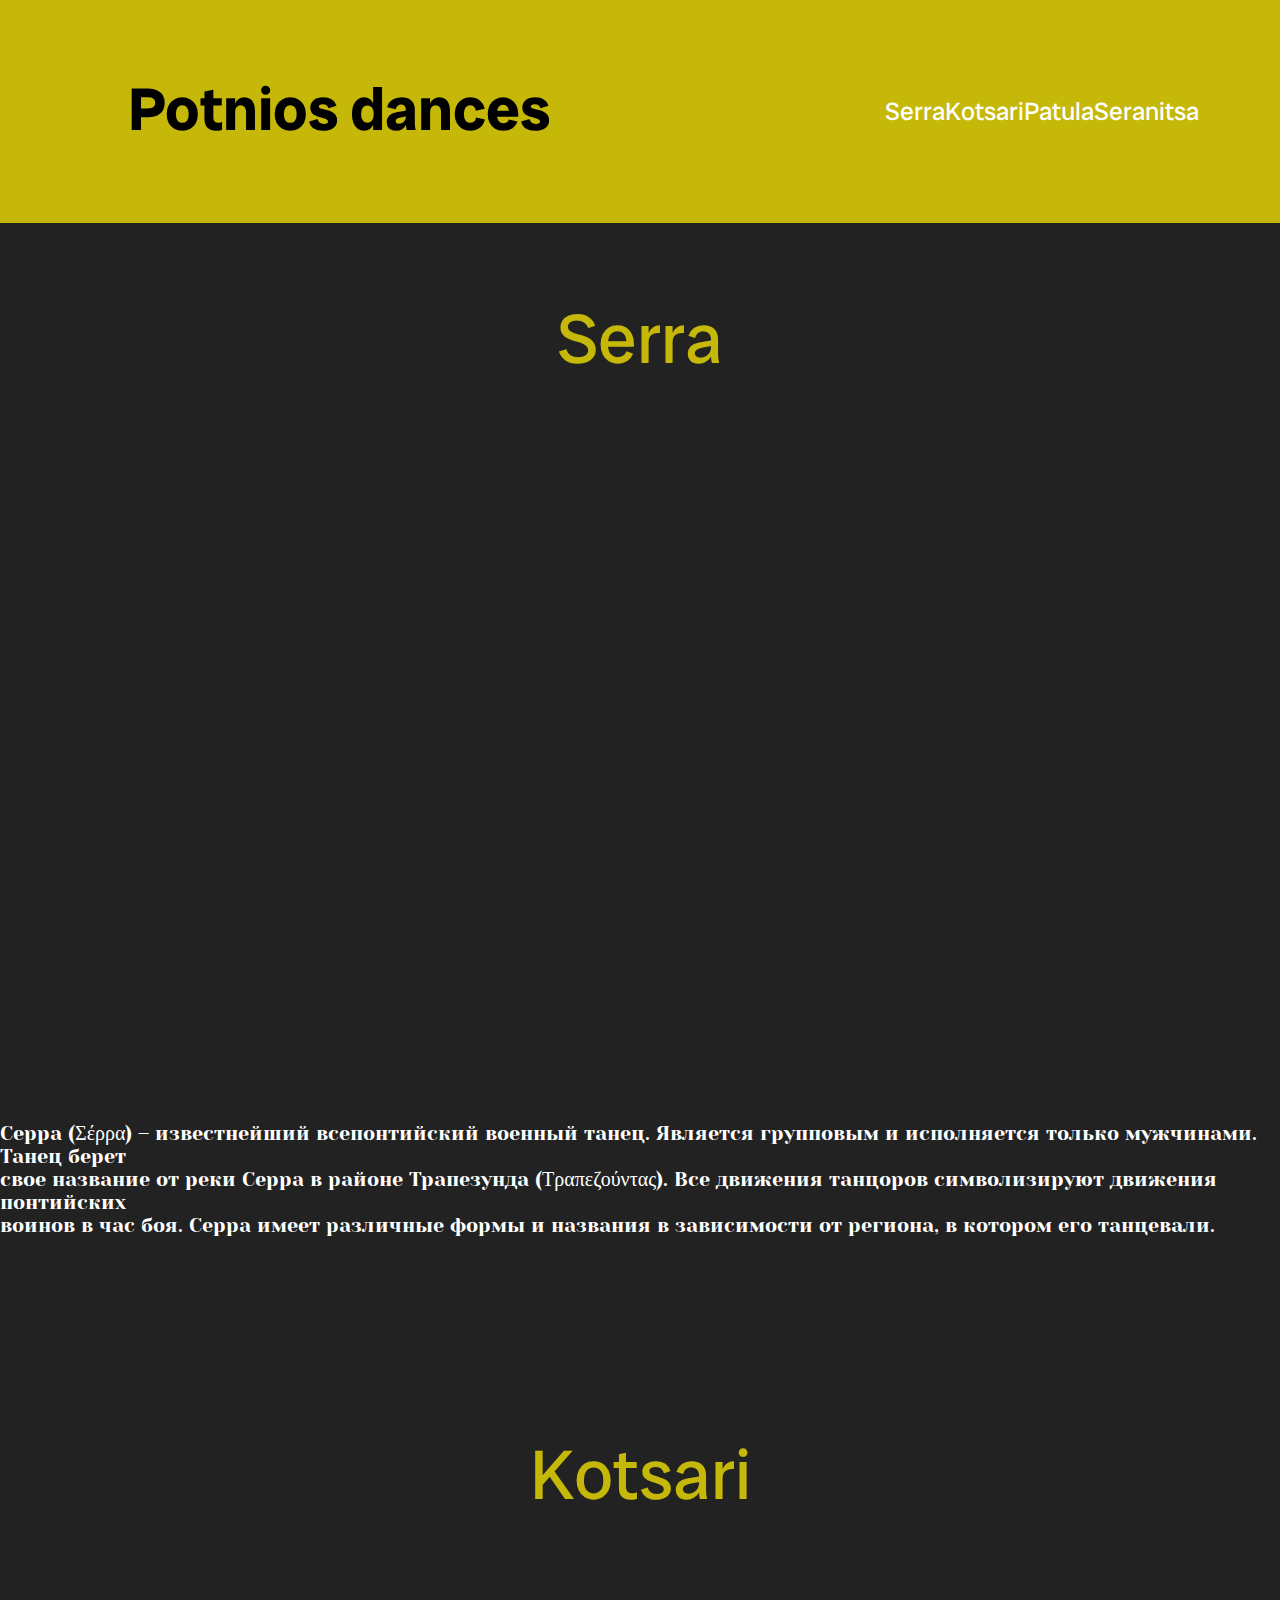
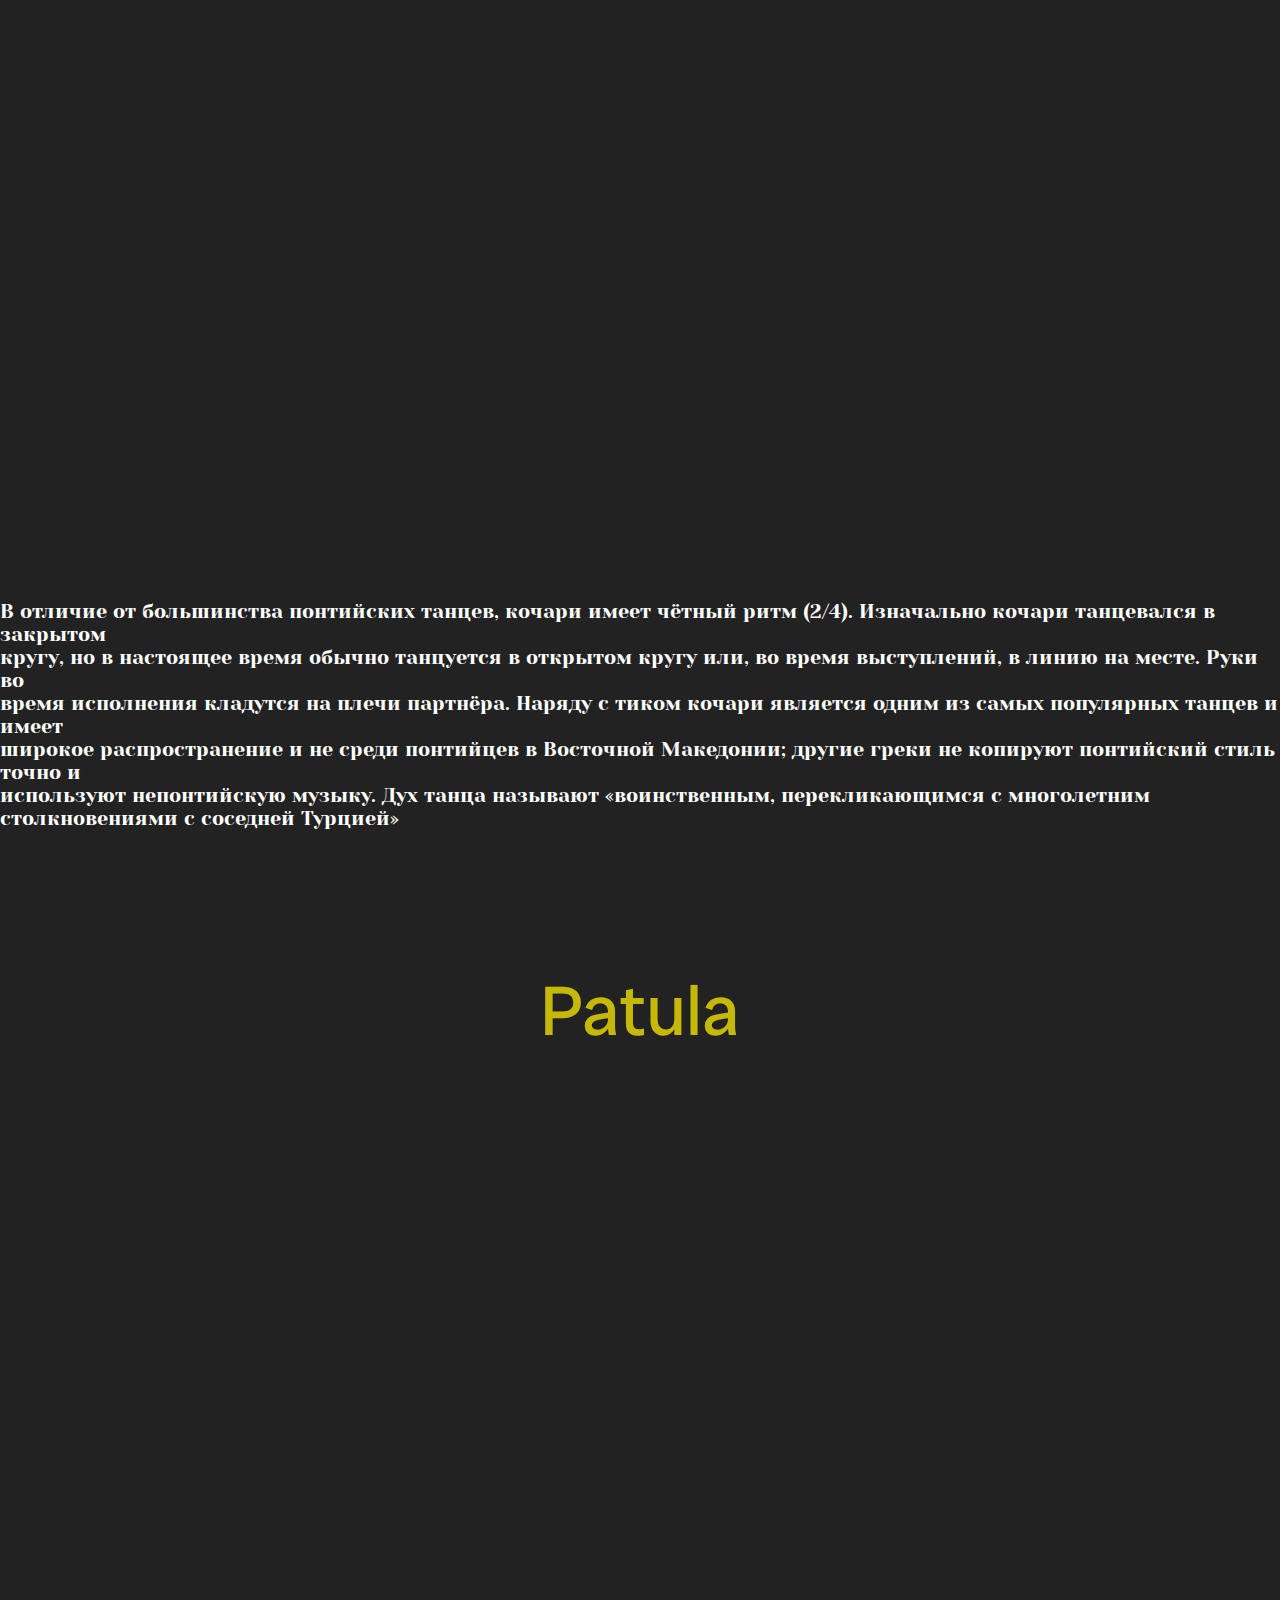
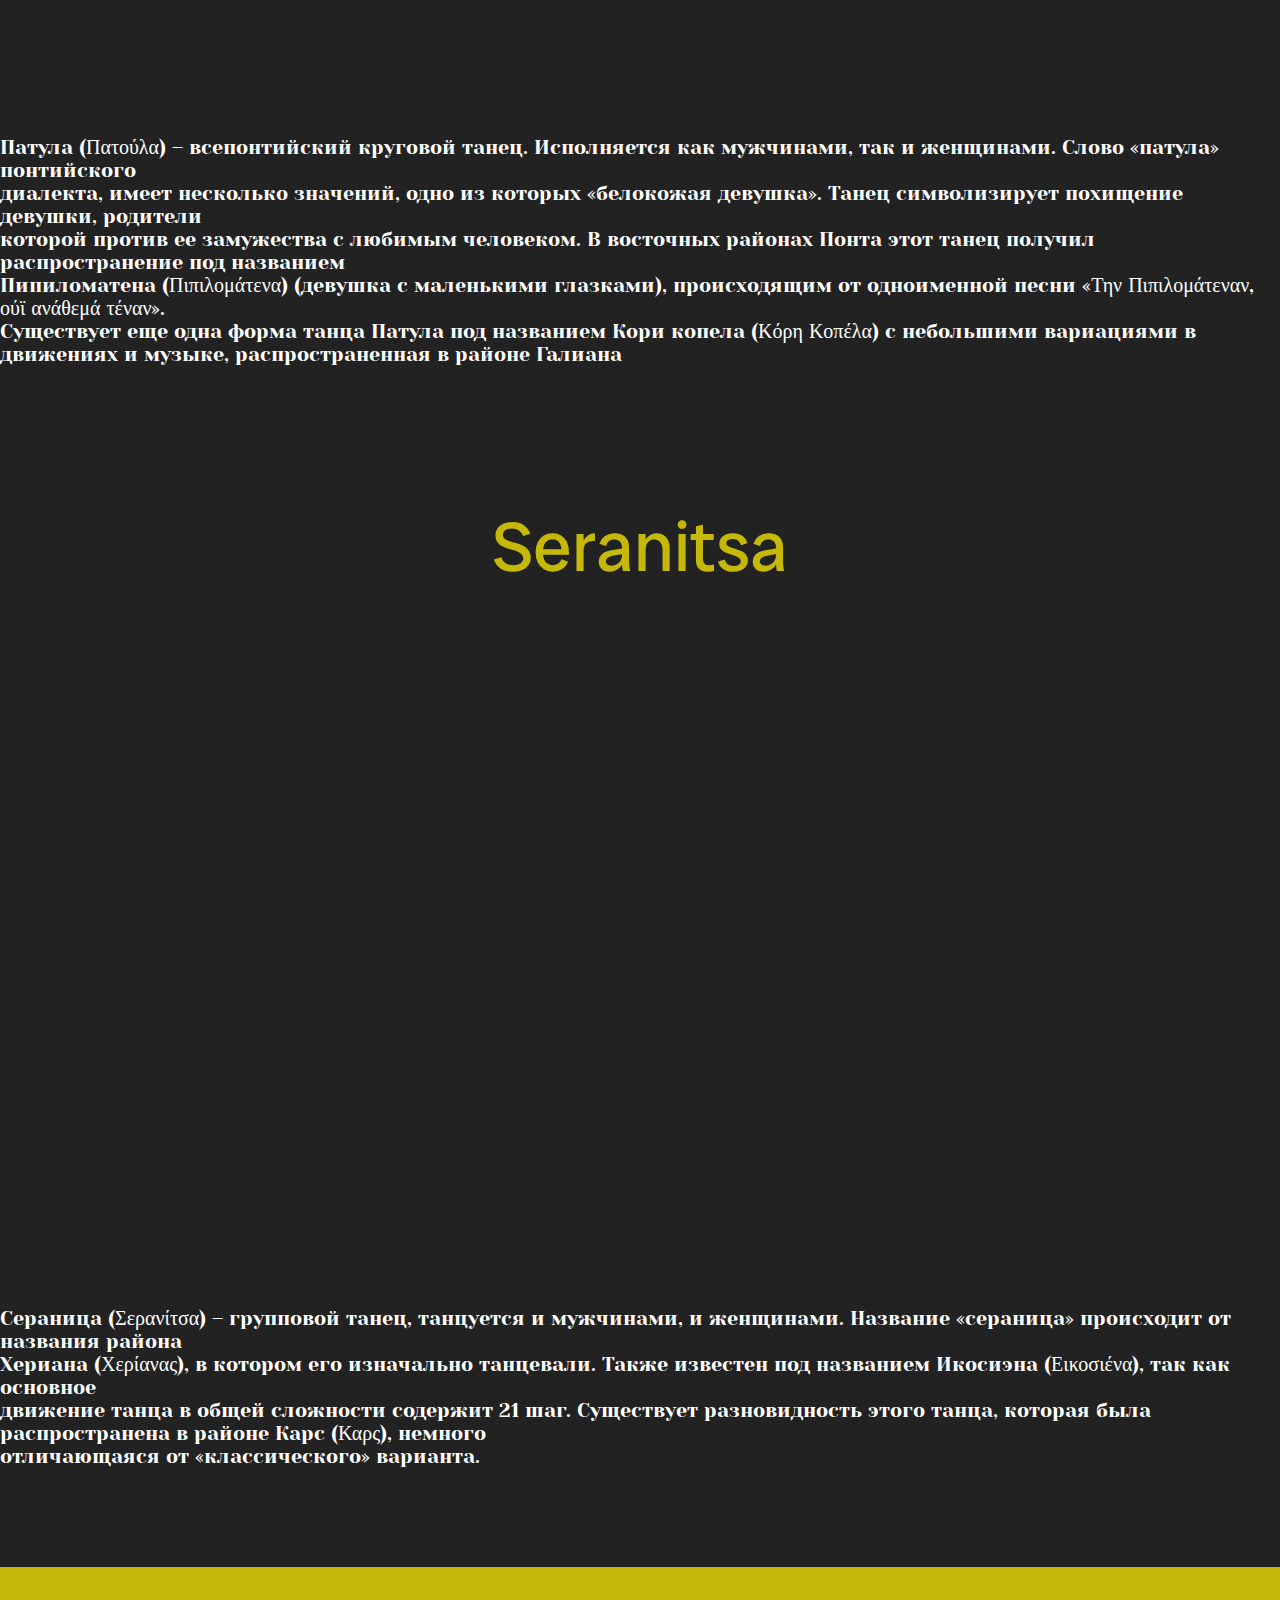
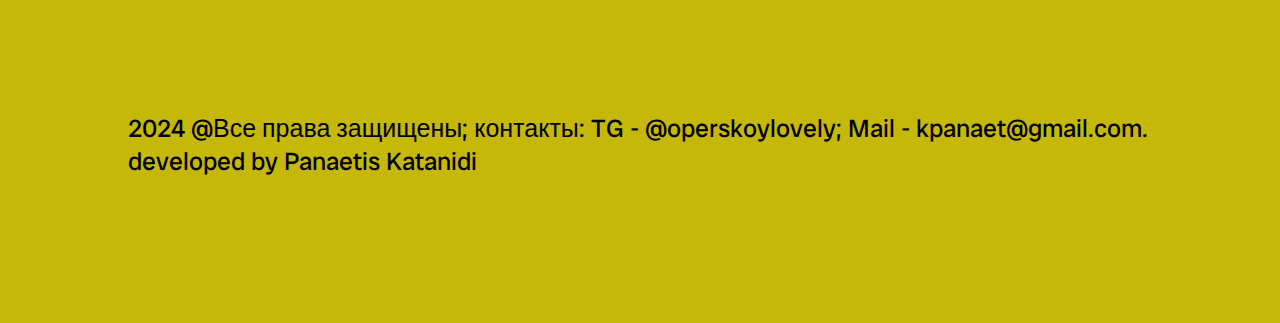
<file: index.html>
<!DOCTYPE html>
<html lang="en">
<head>
    <meta charset="UTF-8">
    <meta http-equiv="X-UA-Compatible" content="IE=edge">
    <meta name="viewport" content="width=device-width, initial-scale=1.0">
    <title>Zio pontis</title>
    <link rel="stylesheet" href="style.css">
    <link rel="shortcut icon" href="images/pont.png">
</head>
<body>
<header>
    <div class="container">
        <div class="headerInner">
            <div class="name">Potnios dances</div>
            <nav>
                <ul>
                    <li><a class="ul" href="#serra">Serra</a></li>
                    <li><a class="ul" href="#Kotsari">Kotsari</a></li>
                    <li><a class="ul" href="#Patula">Patula</a></li>
                    <li><a class="ul" href="#Seranitsa">Seranitsa</a></li>
                </ul>
            </nav>
        </div>
    </div>
</header>
<main>
    <div class="container">
        <p class="ash" id="serra">Serra</p>
        <article class="videos">
            <iframe class="videos" width="660" height="415" src="https://www.youtube.com/embed/NA4ZQO7V2as?si=MQN2EzgWH0Caj5zJ" title="serra" frameborder="0" allow="accelerometer; autoplay; clipboard-write; encrypted-media; gyroscope; picture-in-picture; web-share" referrerpolicy="strict-origin-when-cross-origin" allowfullscreen></iframe>
        </article>
        <article class="text">
            <p>Серра (Σέρρα) – известнейший всепонтийский военный танец. Является групповым и исполняется только мужчинами. Танец берет<br>
                 свое название от реки Серра в районе Трапезунда (Τραπεζούντας). Все движения танцоров символизируют движения понтийских <br>
                 воинов в час боя. Серра имеет различные формы и названия в зависимости от региона, в котором его танцевали.
        </article>
        <p class="ash" id="Kotsari">Kotsari</p>
        <article class="videos">
            <iframe class="videos" width="660" height="415" src="https://www.youtube.com/embed/OoN6Etp7Ln0?si=_E0Vmfw1z6NBcZyb" title="Kotsari" frameborder="0" allow="accelerometer; autoplay; clipboard-write; encrypted-media; gyroscope; picture-in-picture; web-share" referrerpolicy="strict-origin-when-cross-origin" allowfullscreen></iframe>
        </article>
        <article class="text">
            <p>
                В отличие от большинства понтийских танцев, кочари имеет чётный ритм (2/4). Изначально кочари танцевался в закрытом<br> 
                кругу, но в настоящее время обычно танцуется в открытом кругу или, во время выступлений, в линию на месте. Руки во <br>
                время исполнения кладутся на плечи партнёра. Наряду с тиком кочари является одним из самых популярных танцев и имеет <br>
                широкое распространение и не среди понтийцев в Восточной Македонии; другие греки не копируют понтийский стиль точно и <br>
                 используют непонтийскую музыку. Дух танца называют «воинственным, перекликающимся с многолетним столкновениями с соседней Турцией»<br>
            </p>
        </article>
        <p class="ash" id="Patula">Patula</p>
        <article class="videos">
            <iframe class="videos" width="660" height="415" src="https://www.youtube.com/embed/h6VN6X80ke8?si=2HWqOB0ysE0_uLul" title="Patula" frameborder="0" allow="accelerometer; autoplay; clipboard-write; encrypted-media; gyroscope; picture-in-picture; web-share" referrerpolicy="strict-origin-when-cross-origin" allowfullscreen></iframe>
        </article>
        <article class="text">
            <p>
                Патула (Πατούλα) – всепонтийский круговой танец. Исполняется как мужчинами, так и женщинами. Слово «патула» понтийского<br>
                 диалекта, имеет несколько значений, одно из которых «белокожая девушка». Танец символизирует похищение девушки, родители<br> 
                 которой против ее замужества с любимым человеком. В восточных районах Понта этот танец получил распространение под названием<br>
                Пипиломатена (Πιπιλομάτενα) (девушка с маленькими глазками), происходящим от одноименной песни «Την Πιπιλομάτεναν, ούϊ ανάθεμά τέναν».<br>
                 Существует еще одна форма танца Патула под названием Кори копела (Κόρη Κοπέλα) с небольшими вариациями в движениях и музыке, распространенная в районе Галиана<br>
        </article>
        <p class="ash" id="Seranitsa">Seranitsa</p>
        <article class="videos">
            <iframe class="videos" width="660" height="415" src="https://www.youtube.com/embed/APhi3fIr0Qg?si=WsD5OVjmB0jNhI6s&amp;start=347" title="Seranitsa" frameborder="0" allow="accelerometer; autoplay; clipboard-write; encrypted-media; gyroscope; picture-in-picture; web-share" referrerpolicy="strict-origin-when-cross-origin" allowfullscreen></iframe>
        </article>
        <article class="text">
            <p>
                Сераница (Σερανίτσα) – групповой танец, танцуется и мужчинами, и женщинами. Название «сераница» происходит от названия района<br>
                 Хериана (Χερίανας), в котором его изначально танцевали. Также известен под названием Икосиэна (Εικοσιένα), так как основное<br>
                 движение танца в общей сложности содержит 21 шаг. Существует разновидность этого танца, которая была распространена в районе Карс (Καρς), немного<br>
                отличающаяся от «классического» варианта.
        </article>
    </div>
</main>
<footer>
    <div class="container">
        <div class="footerInner">
            <p class="ul">2024 @Все права защищены;
            контакты: TG - @operskoylovely;
            Mail - kpanaet@gmail.com.
            developed by Panaetis Katanidi</p>
        </div>
    </div>
</footer>
<script src='script.js'></script>
</body>
</html>
</file>
<file: style.css>
@import url('https://fonts.googleapis.com/css2?family=Lemon&family=Radio+Canada+Big:ital,wght@0,400..700;1,400..700&display=swap');
@import url('https://fonts.googleapis.com/css2?family=Lemon&family=Radio+Canada+Big:ital,wght@0,400..700;1,400..700&family=Yeseva+One&display=swap');
body {
    margin: 0;
    font-family: Arial, Helvetica, sans-serif;
    font-size: 14px;
    font-weight: 400;
    background-color: rgb(34, 34, 34);
    color: white;
}

/*  шапка  */
header {
    background-color: rgba(255, 238, 0, 0.74);
    padding-top: 70px;
    padding-bottom: 70px;
    position: relative  ;
}

.container {
    font-family: "Radio Canada Big", sans-serif;
    width: 100%;
    margin: 0 auto;
}

.headerInner {
    display: flex;
    justify-content: space-between;
    padding:0 10%;
}

.name {
    font-family: "Radio Canada Big", sans-serif;
    font-size: 60px;
    color: rgb(0, 0, 0);
    font-weight: 900;
}

nav {
    width: 30%;
}

.ul {
    display: flex;
    justify-content: space-between;
    font-size: 25px;
}
ul {
    display: flex;
    justify-content: space-between;
    font-size: 25px;
}

li {
    list-style: none;
}

a {
    text-decoration: none;
    color: #fff;
}

a:hover {
    text-decoration: underline;
    color: rgb(0, 0, 0);
}

a:active {
    font-weight: 700;
    font-size: 18px;
}

/*  main  */

.button{
    width: 200px;
    height: 80px;
    background-color: rgb(34, 34, 34);
    display: flex;
    justify-content: center;
    align-items: center;
   }

.link {
font-size: 24px;
font-weight: 700;
}

.text {
    width: 100wv;
    height: 40vh;
    background-color: rgb(34, 34, 34);
    color: white;
    display: flex;
    justify-content: center;
    align-items: center;
    font-family: "Yeseva One", serif;
    font-size: 20px;
}

/*  подвал  */
.footerInner {
    padding:50px 10%;
    color: black;
}
.videos{
    margin-top: 100px;
    display: flex;
    justify-content: center;
    align-items: center;
}
.ash{
    font-family: Arial, Helvetica, sans-serif;
    font-size: 70px;
    display: flex;
    justify-content: center;
    align-items: center;
    color: rgba(255, 238, 0, 0.74);
}
footer{
    background-color: rgba(255, 238, 0, 0.74);
    padding-top: 70px;
    padding-bottom: 70px;
}

#serra{
    font-family: "Radio Canada Big", sans-serif;
}
#Kotsari{
    font-family: "Radio Canada Big", sans-serif;
}
#Patula{
    font-family: "Radio Canada Big", sans-serif;
}
#Seranitsa{
    font-family: "Radio Canada Big", sans-serif;
}
</file>
